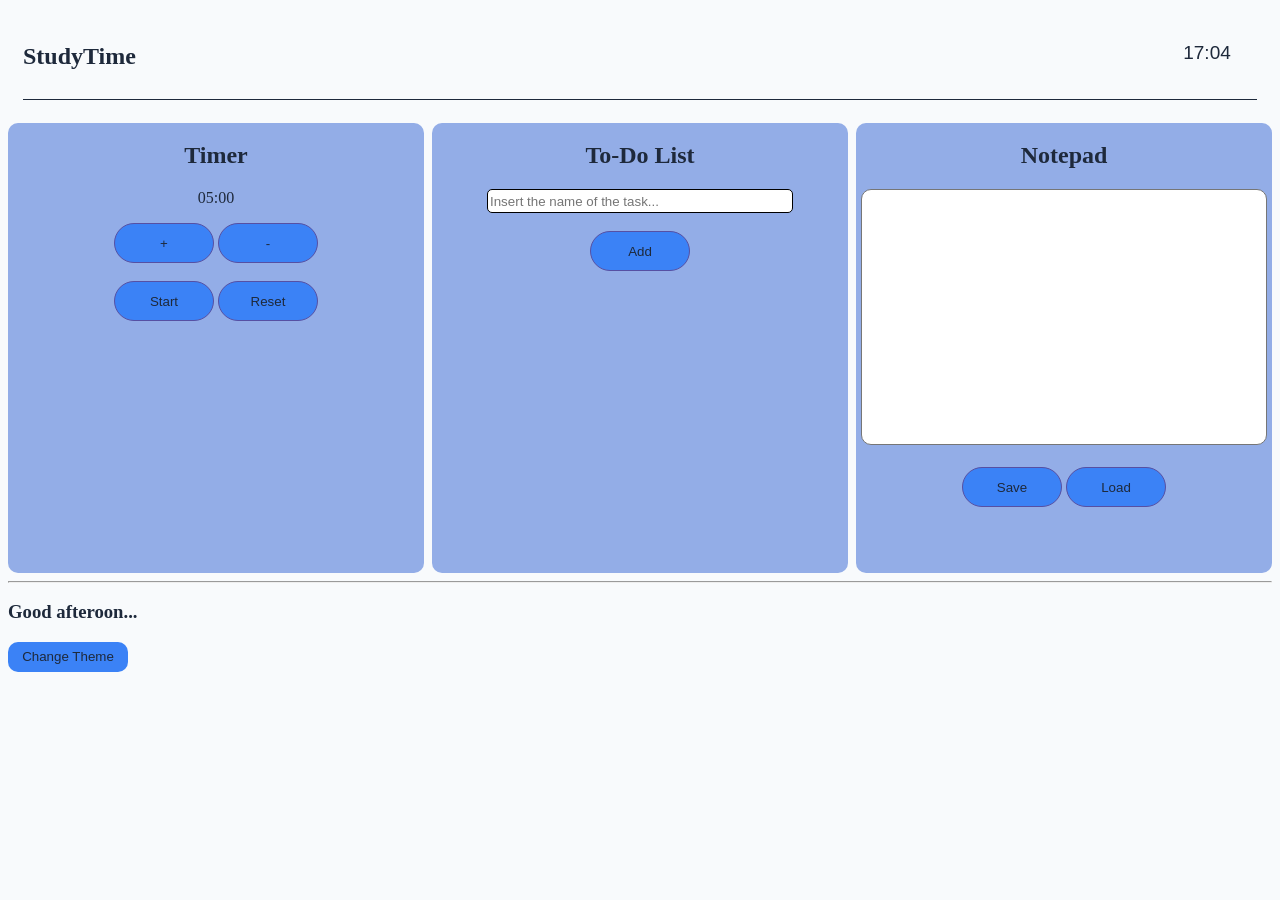
<file: index.html>
<!DOCTYPE html>
<html lang="en">
<head>
    <meta charset="UTF-8">
    <meta name="viewport" content="width=device-width, initial-scale=1.0">
    <title>Homepage</title>
    <link rel="stylesheet" href="style.css">
</head>
<body>
    <div id="container">
        <nav>
            <h1>StudyTime</h1>
            <div id="clock_section">
                <div id="clockDiv"><p id="clock"></p></div>
            </div>
        </nav>  

        <div class="utils" id="timer_section">
            <div id="timer-div">
                <h2>Timer</h2>
                <p id="timer"></p>
                <button id="increase">+</button>
                <button id="decrease">-</button>
                <br>
                <br>
                <button id="start">Start</button>
                <button id="resetTimer">Reset</button>
            </div>
        </div>

        <div class="utils" id="ToDoList_section">
            <div id="ToDoListDiv">
                <h2>To-Do List</h2>
                <input type="text" placeholder="Insert the name of the task..." id="nameTask">
                <br>
                <br>
                <button id="addTask">Add</button>
                <div id="showTasks"></div>
            </div>
        </div>

        <div class="utils" id="notes_section">
            <div id="notes">
                <h2>Notepad</h2>
                <textarea name="notepad" id="notepad"></textarea>
                <br>
                <br>
                <button id="save">Save</button>
                <button id="load">Load</button>
                <div id="showNotes"></div>
            </div>
        </div>
    </div>

    <hr>

    <footer>
        <h3 id="salute"></h3>
        <button id="themeBtn">Change Theme</button>
    </footer>
</body>
<script src="script.js"></script>
</html>
</file>
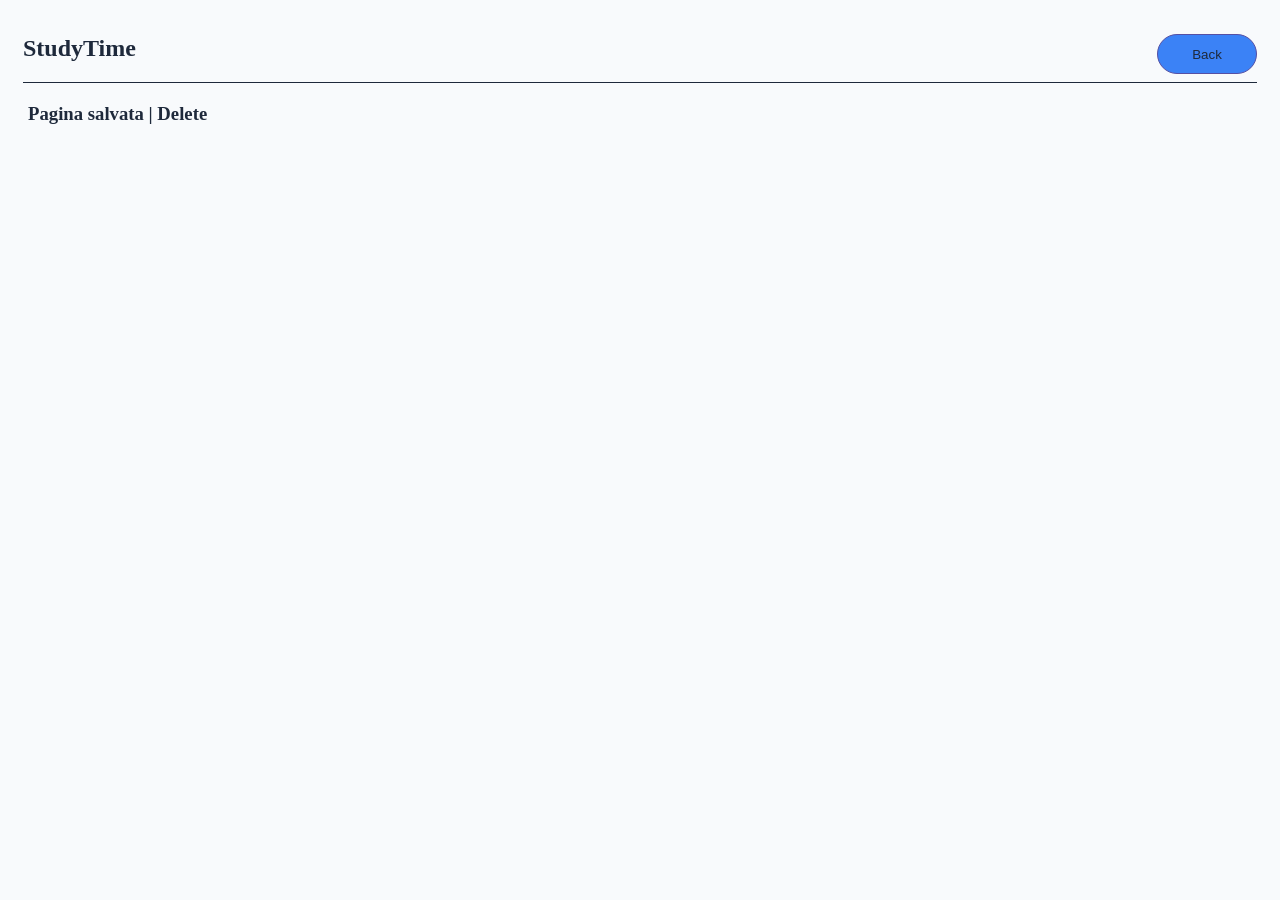
<file: pages/pages.html>
<!DOCTYPE html>
<html lang="en">
<head>
    <meta charset="UTF-8">
    <meta name="viewport" content="width=device-width, initial-scale=1.0">
    <link rel="stylesheet" href="../style.css">
    <title>Page Loaded</title>
</head>
<body>
    <nav>
        <h1>StudyTime</h1>
        <div id="clock_section">
            <div id="clockDiv"><p id="clock"></p></div>
        <a href="../index.html"><button>Back</button></a>
        </div>
    </nav>  
    <div id="showPage">
        <h3>Pagina salvata | <a onclick="deletePage()">Delete</a></h3>
        <p id="uploadPage"></p>
    </div>


</body>
<script>
    // get the item number
    const url = window.location.search;
    const i = new URLSearchParams(url).get('n');

    const uploadPage = document.getElementById('uploadPage');
    // get the item from localStorage
    let page = localStorage.getItem(`page_${i}`);

    uploadPage.innerText = page;

    // darkmode 
    let darkmode = localStorage.getItem('dark');

    if (darkmode === "on"){
            document.body.classList.add('darkmode');
            localStorage.setItem('dark', 'on');
    }


    // delete function and rename next item scaled by one if there's another item
    function deletePage(){
        localStorage.removeItem(`page_${i}`);
        if(localStorage.getItem(`page_${parseInt(i)+1}`) ){
            for(let j = i; j < localStorage.length; j++){
                let nextPage = localStorage.getItem(`page_${parseInt(j)+1}`);
                localStorage.setItem(`page_${j}`, nextPage);
                localStorage.removeItem(`page_${parseInt(j)+1}`);
            }
        }
        window.location.href = '../index.html';
    }

</script>
</html>
</file>
<file: style.css>
/* darkmode (:root and .darkmode) */

:root{
    --bg-color: #f8fafc;
    --color-text: #1e293b;
    --utils-bg: #93ade7;
    --text-muted: #64748b;
    --accent-color: #3b82f6;
    --accent-hover: #2563eb;
    --clock: rgba(230, 226, 226, 0.678);
    --task-color: #afc2eb;
    --delete-task-hover: white;
}

.darkmode{
    --bg-color: #0f172a;
    --color-text: #f1f5f9;
    --utils-bg: #1e293b ;
    --text-muted: #94a3b8;
    --accent-color: #60a5fa;
    --accent-hover: #3b82f6;
    --clock: rgba(175, 210, 255, 0.678);
    --task-color: #334a6e;
    --delete-task-hover: #263c70;
}

/* basic elements */

body{
    background-color: var(--bg-color);
    color: var(--color-text);
}

button{
    background-color: var(--accent-color);
    color: var(--color-text);
    border: 1px solid rgb(86, 80, 163);
    border-radius: 90px;
    height: 40px;
    width: 100px;
}

button:hover{
    background-color: var(--accent-hover);
    transform: translateY(-2px);
}

.utils{
    background-color: var(--utils-bg);
    border-radius: 10px;
    height: 450px;
}

input{
    width: 300px;
    height: 20px;
    border: 1px solid;
    border-radius: 5px;
    text-align: left;
}

/* container */


#container {
    display: grid;
    grid-template-columns: repeat(3, 1fr);
    grid-template-rows: repeat(5, 1fr);
    gap: 8px;
}

/* nav section */

nav {
    grid-column: span 3 / span 3;
    display: flex;
    justify-content: space-between;
    margin: 15px;
    border-bottom: 1px solid ;
}

nav h3{
    font-size: 20px;
}

#clock_section{
    text-align: center;
    height: 60px;
    width: 100px;
    font-family: Verdana, Geneva, Tahoma, sans-serif;
}

#clock{
    font-size: 19px;
}

/* timer section */

#timer_section {
    grid-row: span 4 / span 4;
    grid-row-start: 2;

    text-align: center;
}


/* notes */

#notes_section {
    grid-row: span 4 / span 4;
    grid-row-start: 2;
    text-align: center;
}

#notepad{
    width: 400px;
    height: 250px;
    border-radius: 10px;
    resize: none;
}

#showNotes{
    display: flex;
    justify-content: start;
    margin-left: 10px;
    margin-right: 10px;
    margin-top: 10px;
    gap: 15px;
}

#ListPages{
    display: inline;
}

#ListPages a{
    text-decoration: none;
    color: var(--color-text);
}

#ListPages a:hover{    
    text-decoration: underline;  
    cursor: pointer;
}

/* tasks */

#ToDoList_section {
    grid-row: span 4 / span 4;
    grid-row-start: 2;
    text-align: center;
}


.task{
    text-align: center;
    display: flex;
    margin: auto;
    margin-top: 20px;
    align-items: center;
    background-color: var(--task-color);
    width: 250px;
    height: 40px;
    border-radius: 10px;
}

.task button{
    background-color: var(--task-color);
    border: none;
    transform: none;
    height: 20px;
    width: 30px;
}

.task button:hover{
    transform: translateY(-1px);
    color: var(--delete-task-hover);
}

.taskName{
    margin: auto;
}

/* footer */

footer button{
    height: 30px;
    width: 120px;
    border: none;
    border-radius: 10px;
}



/* pages */

#showPage h3{
    margin: 20px;
}

#showPage p{
    margin: 20px;
}

#showPage a:hover{
    text-decoration: underline;
}
</file>
